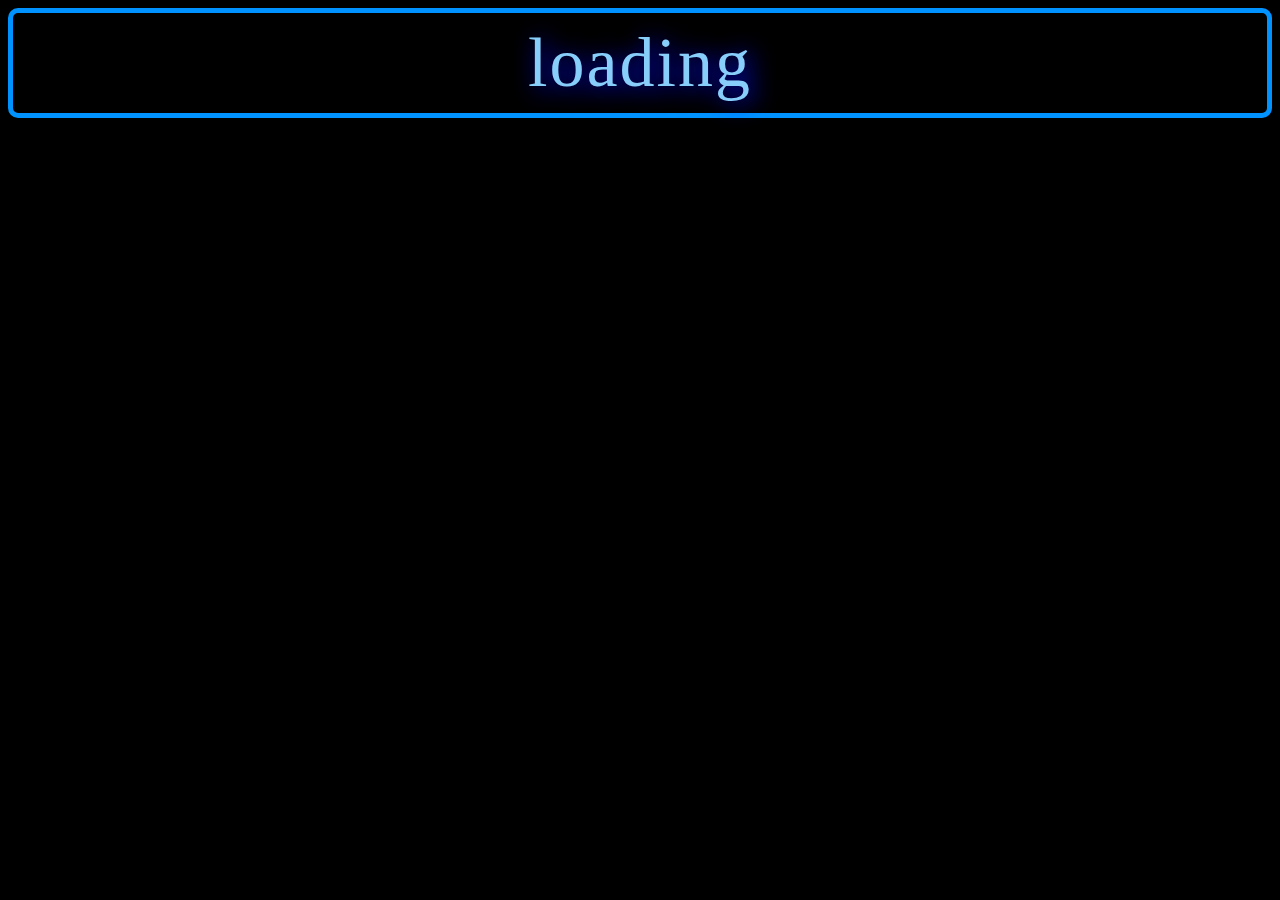
<file: Index.html>
<html>
<head>
  <title>jam pro</title>
  <script src="script.js"></script>
</head>
</head>
</head>
<body id="body">
  <link rel="stylesheet" href="style.css">
     <form id="all">
   <div id="test"> 
     loading
   </div>
    <div id="ttt"></div>
     </form>
</body>
</html>
</file>
<file: style.css>
#body {
  background-color: black;
}

#test {
  text-align: center;
  font-family: serif;
  color: lightskyblue;
  letter-spacing: 2px;
  font-size: 70px;
  text-shadow: 5px 3px 25px #000CFF;
  padding: 5px;
  border 2px lightskyblue;
  border-radius: 30px;
}

#b1 {
  text-align: center;
  font-weight: bold;
}
#ttt {
  color: lightskyblue;
  text-align: center;
  text-shadow: 10px 13px 30px #00FFF3
  padding: 5px;
  border: 2px #000CFF;
  font-family: serif;
  border-radius: 30px;
}

#all {
  padding: 5px;
  border: 5px solid #0093FF;
  font-family: serif;
  border-radius: 10px;
}
</file>
